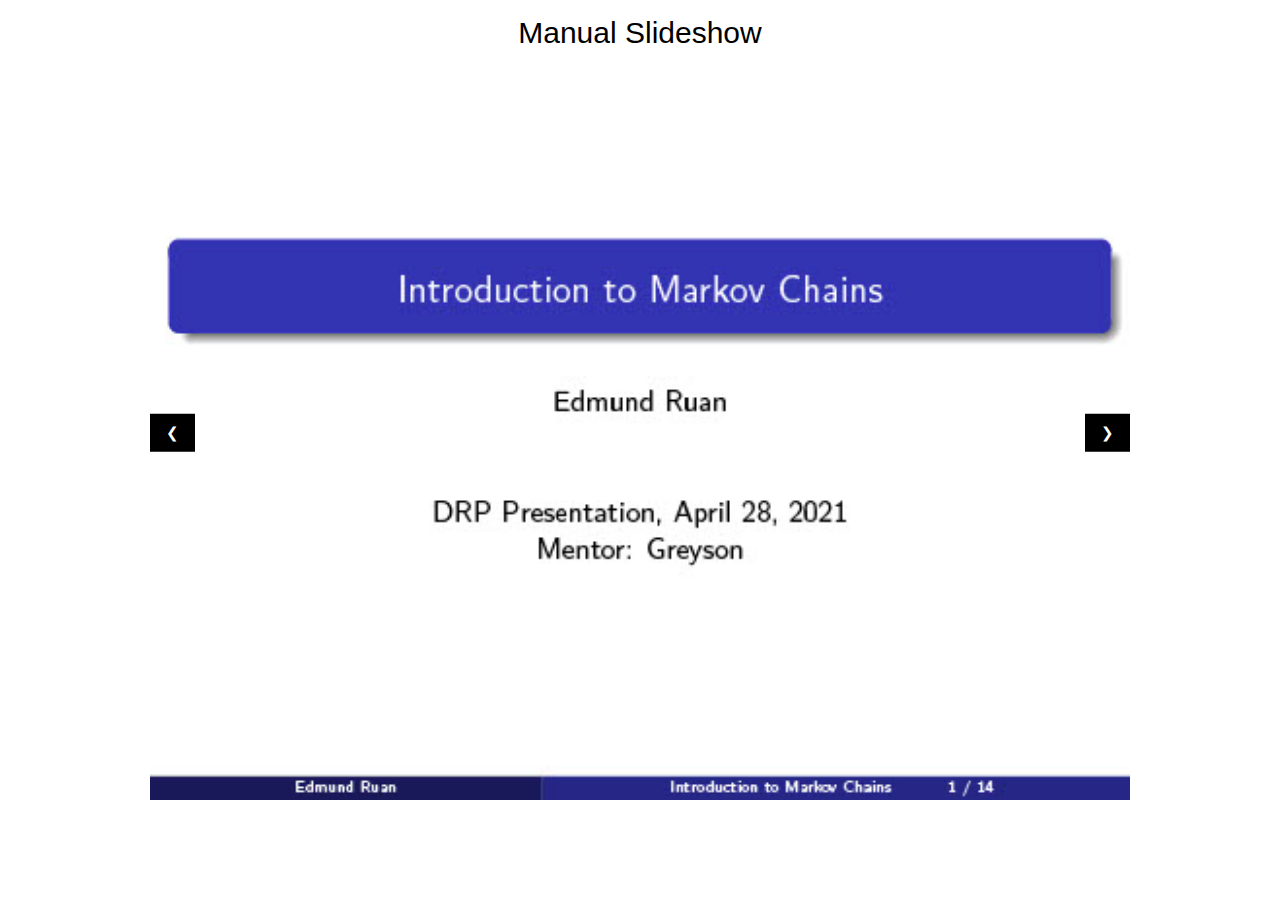
<file: fifthPage.html>
<!DOCTYPE html>
<html>
<title>W3.CSS</title>
<meta name="viewport" content="width=device-width, initial-scale=1">
<link rel="stylesheet" href="https://www.w3schools.com/w3css/4/w3.css">
<style>
    .mySlides {
        display: none;
    }
</style>

<body>

    <h2 class="w3-center">Manual Slideshow</h2>

    <div class="w3-content w3-display-container">
        <img class="mySlides" src="./DRP_Presentation_img/DRP_Presentation1024_1.jpg" alt="img" width="100%">
        <img class="mySlides" src="./DRP_Presentation_img/DRP_Presentation1024_2.jpg" alt="img">
        <img class="mySlides" src="./DRP_Presentation_img/DRP_Presentation1024_3.jpg" alt="img">
        <img class="mySlides" src="./DRP_Presentation_img/DRP_Presentation1024_4.jpg" alt="img">
        <img class="mySlides" src="./DRP_Presentation_img/DRP_Presentation1024_5.jpg" alt="img">
        <img class="mySlides" src="./DRP_Presentation_img/DRP_Presentation1024_6.jpg" alt="img">
        <img class="mySlides" src="./DRP_Presentation_img/DRP_Presentation1024_7.jpg" alt="img">
        <img class="mySlides" src="./DRP_Presentation_img/DRP_Presentation1024_8.jpg" alt="img">
        <img class="mySlides" src="./DRP_Presentation_img/DRP_Presentation1024_9.jpg" alt="img">
        <img class="mySlides" src="./DRP_Presentation_img/DRP_Presentation1024_10.jpg" alt="img">
        <img class="mySlides" src="./DRP_Presentation_img/DRP_Presentation1024_11.jpg" alt="img">
        <img class="mySlides" src="./DRP_Presentation_img/DRP_Presentation1024_12.jpg" alt="img">
        <img class="mySlides" src="./DRP_Presentation_img/DRP_Presentation1024_13.jpg" alt="img">
        <img class="mySlides" src="./DRP_Presentation_img/DRP_Presentation1024_14.jpg" alt="img">

        <button class="w3-button w3-black w3-display-left" onclick="plusDivs(-1)">&#10094;</button>
        <button class="w3-button w3-black w3-display-right" onclick="plusDivs(1)">&#10095;</button>
    </div>

    <script>
        var slideIndex = 1;
        showDivs(slideIndex);

        function plusDivs(n) {
            showDivs(slideIndex += n);
        }

        function showDivs(n) {
            var i;
            var x = document.getElementsByClassName("mySlides");
            if (n > x.length) { slideIndex = 1 }
            if (n < 1) { slideIndex = x.length }
            for (i = 0; i < x.length; i++) {
                x[i].style.display = "none";
            }
            x[slideIndex - 1].style.display = "block";
        }
    </script>

</body>

</html>
</file>
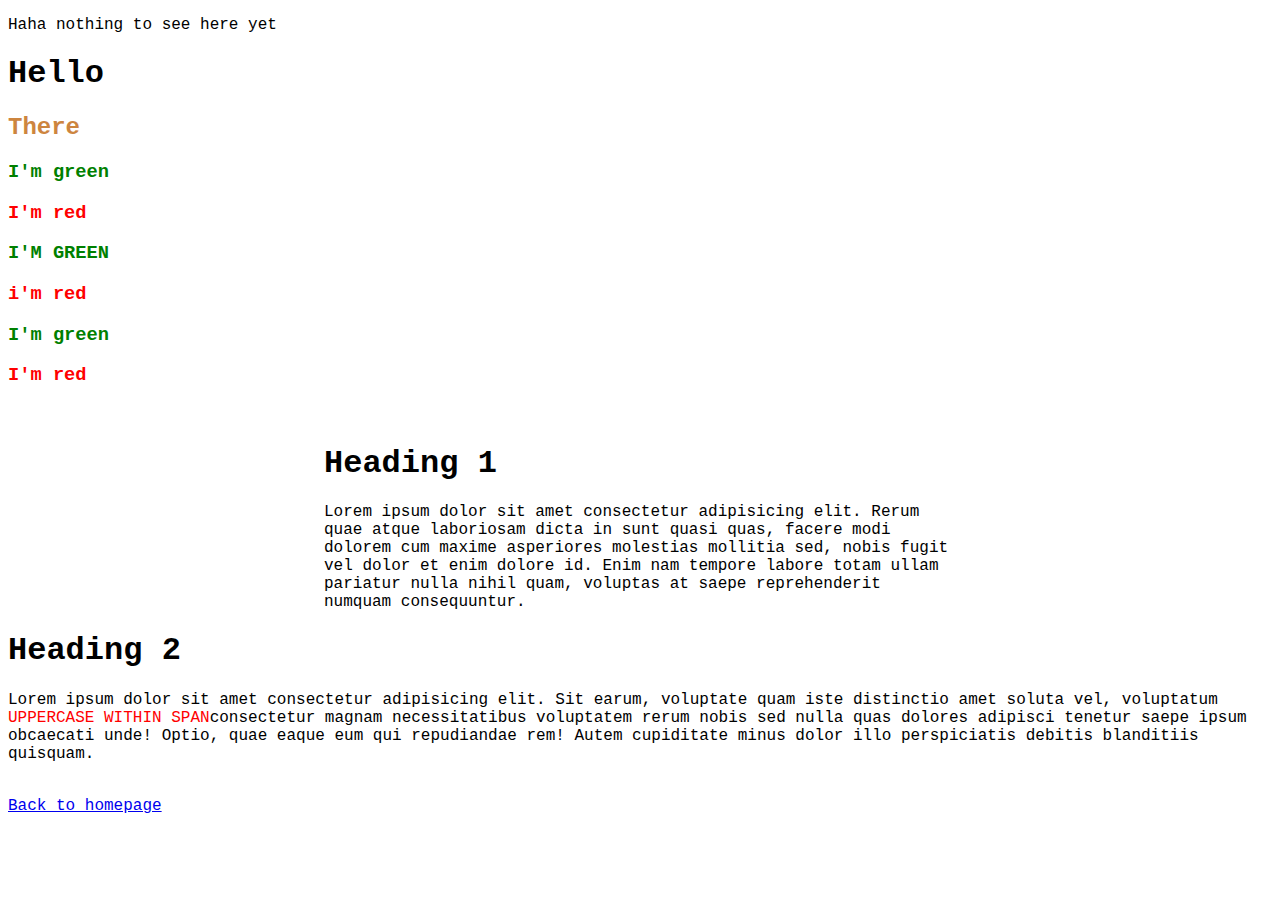
<file: secondPage.html>
<!DOCTYPE html>
<html lang="en">
<head>
    <meta charset="UTF-8">
    <meta http-equiv="X-UA-Compatible" content="IE=edge">
    <meta name="viewport" content="width=device-width, initial-scale=1.0">
    <title>Second Page</title>
    <link rel="stylesheet" href="./css/styles.css">
</head>
<body>
    <p>Haha nothing to see here yet</p>
    <h1>Hello</h1>
    <h2>There</h2>
    <h3 class="green">I'm green</h3>
    <h3 class="red">I'm red</h3>
    <h3 class="green uppercase">I'm green</h3>
    <h3 class="red lowercase">I'm red</h3>
    <h3 class="green">I'm green</h3>
    <h3 class="red">I'm red</h3>
    <br>
    <div>
    <h1>Heading 1</h1>
    <p>Lorem ipsum dolor sit amet consectetur adipisicing elit. Rerum quae atque laboriosam dicta in sunt quasi quas, facere modi dolorem cum maxime asperiores molestias mollitia sed, nobis fugit vel dolor et enim dolore id. Enim nam tempore labore totam ullam pariatur nulla nihil quam, voluptas at saepe reprehenderit numquam consequuntur.</p>
    </div>
    <h1 id="second heading">Heading 2</h1>
    <p>Lorem ipsum dolor sit amet consectetur adipisicing elit. Sit earum, voluptate quam iste distinctio amet soluta vel, voluptatum <span class = "red";>Uppercase within span</span>consectetur magnam necessitatibus voluptatem rerum nobis sed nulla quas dolores adipisci tenetur saepe ipsum obcaecati unde! Optio, quae eaque eum qui repudiandae rem! Autem cupiditate minus dolor illo perspiciatis debitis blanditiis quisquam.</p>
    <br>
    <a href="index.html">Back to homepage</a>
</body>
</html>
</file>
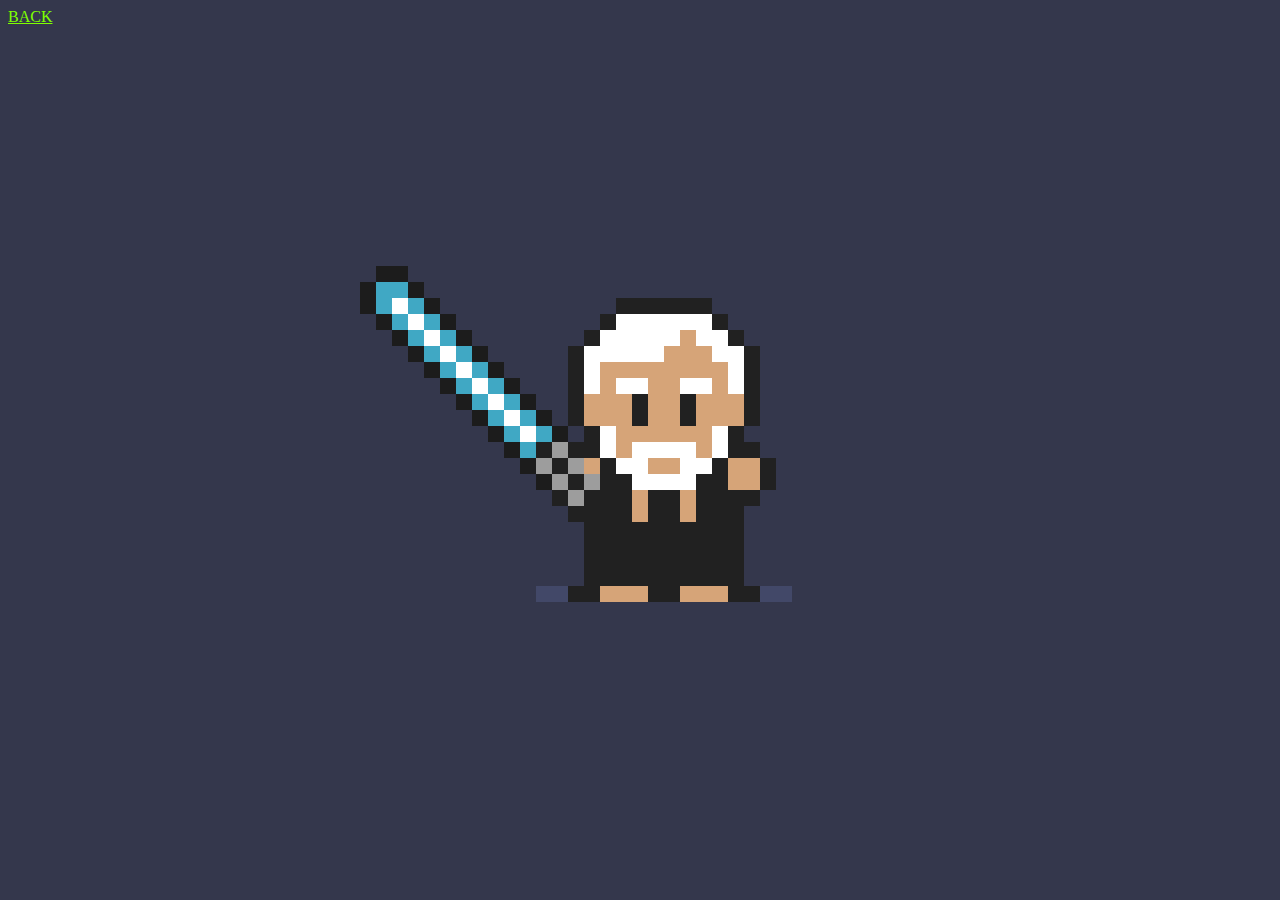
<file: thirdPage.html>
<!DOCTYPE HTML>
<html lang="en">

<head>
    <meta charset="UTF-8">
    <title> CSS Pixel Obi-Wan Kenobi </title>
    <meta name="author" content="Alex Aquino">
    <meta name="description" content="Pixel Art with CSS - Obi-Wan Kenobi">
    <link rel="stylesheet" href="css/obi-pixel.css">
</head>

<body>
    <div class="pixel-block">
        <div class="pixelized--obiwan"></div>
    </div>
    <a href="index.html" style="color: chartreuse;">BACK</a>
</body>

</html>
</file>
<file: css/styles.css>
#top{
    color:steelblue;
    font-size: 3rem;
    background-color: wheat;
    border: 3px solid black;
}
h2,h3{
    color: peru;
}
/* Comment */
/* Selectors */

/* Class selectors */
.green{
    color: green;
}
.red{
    color: red;
}
.blue{
    color:rgb(0,0,255);
}
.lowercase{
    text-transform: lowercase;
}
.uppercase{
    text-transform: uppercase;
}

/* IDs should be unique. Classes don't have to be. */

/* div is block level organization while span is in-line organization */


span{
    text-transform: uppercase;
}

body{
    font-family:'Courier New', Courier, monospace;
}
/* Universal selector is an astertisk (*)
CSS Inheritance and Specificity */

div {
  margin: auto;
  width: 50%;
}
</file>
<file: css/obi-pixel.css>
body {
    background-color: #34374c;
}

.pixel-block {
    position: absolute;
    top: 50%;
    left: 50%;
    transform: translate(-50%, -50%);
    width: 35em;
    height: 25em;
}

.pixelized--obiwan {
    display: block;
    width: 1em;
    height: 1em; 
    box-shadow: 
        1em  1em #1C1C1C,
        2em  1em #1C1C1C,

        0em  2em #1C1C1C,
        1em  2em #40A8C4, 
        2em  2em #40A8C4,
        3em  2em #1C1C1C,

        0em  3em #1C1C1C,
        1em  3em #40A8C4,
        2em  3em #FFFFFF,
        3em  3em #40A8C4,
        4em  3em #1C1C1C,
        16em 3em #212121,
        17em 3em #212121,
        18em 3em #212121,
        19em 3em #212121,
        20em 3em #212121,
        21em 3em #212121,

        1em  4em #1C1C1C,
        2em  4em #40A8C4,
        3em  4em #FFFFFF,
        4em  4em #40A8C4,
        5em  4em #1C1C1C,
        15em 4em #212121,
        16em 4em #FFFFFF,
        17em 4em #FFFFFF,
        18em 4em #FFFFFF,
        19em 4em #FFFFFF,
        20em 4em #FFFFFF,
        21em 4em #FFFFFF,
        22em 4em #212121,

        2em  5em #1C1C1C,
        3em  5em #40A8C4,
        4em  5em #FFFFFF,
        5em  5em #40A8C4,
        6em  5em #1C1C1C,
        14em 5em #212121,
        15em 5em #FFFFFF,
        16em 5em #FFFFFF,
        17em 5em #FFFFFF,
        18em 5em #FFFFFF,
        19em 5em #FFFFFF,
        20em 5em #D6A478,
        21em 5em #FFFFFF,
        22em 5em #FFFFFF,
        23em 5em #212121,
        
        3em  6em #1C1C1C,
        4em  6em #40A8C4,
        5em  6em #FFFFFF,
        6em  6em #40A8C4,
        7em  6em #1C1C1C,
        13em 6em #212121,
        14em 6em #FFFFFF,
        15em 6em #FFFFFF,
        16em 6em #FFFFFF,
        17em 6em #FFFFFF,
        18em 6em #FFFFFF,
        19em 6em #D6A478,
        20em 6em #D6A478,
        21em 6em #D6A478,
        22em 6em #FFFFFF,
        23em 6em #FFFFFF,
        24em 6em #212121,

        4em  7em #1C1C1C,
        5em  7em #40A8C4,
        6em  7em #FFFFFF,
        7em  7em #40A8C4,
        8em  7em #1C1C1C,
        13em 7em #212121,
        14em 7em #FFFFFF,
        15em 7em #D6A478,
        16em 7em #D6A478,
        17em 7em #D6A478,
        18em 7em #D6A478,
        19em 7em #D6A478,
        20em 7em #D6A478,
        21em 7em #D6A478,
        22em 7em #D6A478,
        23em 7em #FFFFFF,
        24em 7em #212121,
        
        5em  8em #1C1C1C,
        6em  8em #40A8C4,
        7em  8em #FFFFFF,
        8em  8em #40A8C4,
        9em  8em #1C1C1C,
        13em 8em #212121,
        14em 8em #FFFFFF,
        15em 8em #D6A478,
        16em 8em #FFFFFF,
        17em 8em #FFFFFF,
        18em 8em #D6A478,
        19em 8em #D6A478,
        20em 8em #FFFFFF,
        21em 8em #FFFFFF,
        22em 8em #D6A478,
        23em 8em #FFFFFF,
        24em 8em #212121,

        6em  9em #1C1C1C,
        7em  9em #40A8C4,
        8em  9em #FFFFFF,
        9em  9em #40A8C4,
        10em 9em #1C1C1C,
        13em 9em #212121,
        14em 9em #D6A478,
        15em 9em #D6A478,
        16em 9em #D6A478,
        17em 9em #212121,
        18em 9em #D6A478,
        19em 9em #D6A478,
        20em 9em #212121,
        21em 9em #D6A478,
        22em 9em #D6A478,
        23em 9em #D6A478,
        24em 9em #212121,

        7em  10em #1C1C1C,
        8em  10em #40A8C4,
        9em  10em #FFFFFF,
        10em 10em #40A8C4,
        11em 10em #1C1C1C,    
        13em 10em #212121,
        14em 10em #D6A478,
        15em 10em #D6A478,
        16em 10em #D6A478,
        17em 10em #212121,
        18em 10em #D6A478,
        19em 10em #D6A478,
        20em 10em #212121,
        21em 10em #D6A478,
        22em 10em #D6A478,
        23em 10em #D6A478,
        24em 10em #212121,

        8em  11em #1C1C1C,
        9em  11em #40A8C4,
        10em 11em #FFFFFF,
        11em 11em #40A8C4,
        12em 11em #1C1C1C,
        14em 11em #212121,
        15em 11em #FFFFFF,
        16em 11em #D6A478,
        17em 11em #D6A478,
        18em 11em #D6A478,
        19em 11em #D6A478,
        20em 11em #D6A478,
        21em 11em #D6A478,
        22em 11em #FFFFFF,
        23em 11em #212121,

        9em  12em #1C1C1C,
        10em 12em #40A8C4,
        11em 12em #212121,
        12em 12em #9D9D9D,
        13em 12em #212121,
        14em 12em #212121,
        15em 12em #FFFFFF,
        16em 12em #D6A478,
        17em 12em #FFFFFF,
        18em 12em #FFFFFF,
        19em 12em #FFFFFF,
        20em 12em #FFFFFF,
        21em 12em #D6A478,
        22em 12em #FFFFFF,
        23em 12em #212121,
        24em 12em #212121,

        10em 13em #1C1C1C,
        11em 13em #9D9D9D,
        12em 13em #212121,
        13em 13em #9D9D9D,
        14em 13em #D6A478,        
        15em 13em #212121,
        16em 13em #FFFFFF,
        17em 13em #FFFFFF,
        18em 13em #D6A478,
        19em 13em #D6A478,
        20em 13em #FFFFFF,
        21em 13em #FFFFFF,
        22em 13em #212121,
        23em 13em #D6A478,
        24em 13em #D6A478,
        25em 13em #212121,

        11em 14em #1C1C1C,
        12em 14em #9D9D9D,
        13em 14em #212121,
        14em 14em #9D9D9D,        
        15em 14em #212121,
        16em 14em #212121,
        17em 14em #FFFFFF,
        18em 14em #FFFFFF,
        19em 14em #FFFFFF,
        20em 14em #FFFFFF,
        21em 14em #212121,
        22em 14em #212121,
        23em 14em #D6A478,
        24em 14em #D6A478,
        25em 14em #212121,

        12em 15em #212121,
        13em 15em #9D9D9D,
        14em 15em #212121,
        15em 15em #212121,
        16em 15em #212121,
        17em 15em #D6A478,
        18em 15em #212121,
        19em 15em #212121,
        20em 15em #D6A478,
        21em 15em #212121,
        22em 15em #212121,
        23em 15em #212121,
        24em 15em #212121,
        
        13em 16em #212121,
        14em 16em #212121,
        15em 16em #212121,
        16em 16em #212121,
        17em 16em #D6A478,
        18em 16em #212121,
        19em 16em #212121,
        20em 16em #D6A478,
        21em 16em #212121,
        22em 16em #212121,
        23em 16em #212121,
        
        14em 17em #212121,
        15em 17em #212121,
        16em 17em #212121,
        17em 17em #212121,
        18em 17em #212121,
        19em 17em #212121,
        20em 17em #212121,
        21em 17em #212121,
        22em 17em #212121,
        23em 17em #212121,

        14em 18em #212121,
        15em 18em #212121,
        16em 18em #212121,
        17em 18em #212121,
        18em 18em #212121,
        19em 18em #212121,
        20em 18em #212121,
        21em 18em #212121,
        22em 18em #212121,
        23em 18em #212121,

        14em 19em #212121,
        15em 19em #212121,
        16em 19em #212121,
        17em 19em #212121,
        18em 19em #212121,
        19em 19em #212121,
        20em 19em #212121,
        21em 19em #212121,
        22em 19em #212121,
        23em 19em #212121,

        14em 20em #212121,
        15em 20em #212121,
        16em 20em #212121,
        17em 20em #212121,
        18em 20em #212121,
        19em 20em #212121,
        20em 20em #212121,
        21em 20em #212121,
        22em 20em #212121,
        23em 20em #212121,

        11em 21em #424868,
        12em 21em #424868,
        13em 21em #212121,
        14em 21em #212121,
        15em 21em #D6A478,
        16em 21em #D6A478,
        17em 21em #D6A478,
        18em 21em #212121,
        19em 21em #212121,
        20em 21em #D6A478,
        21em 21em #D6A478,
        22em 21em #D6A478,
        23em 21em #212121,
        24em 21em #212121,
        25em 21em #424868,
        26em 21em #424868;
}
</file>
